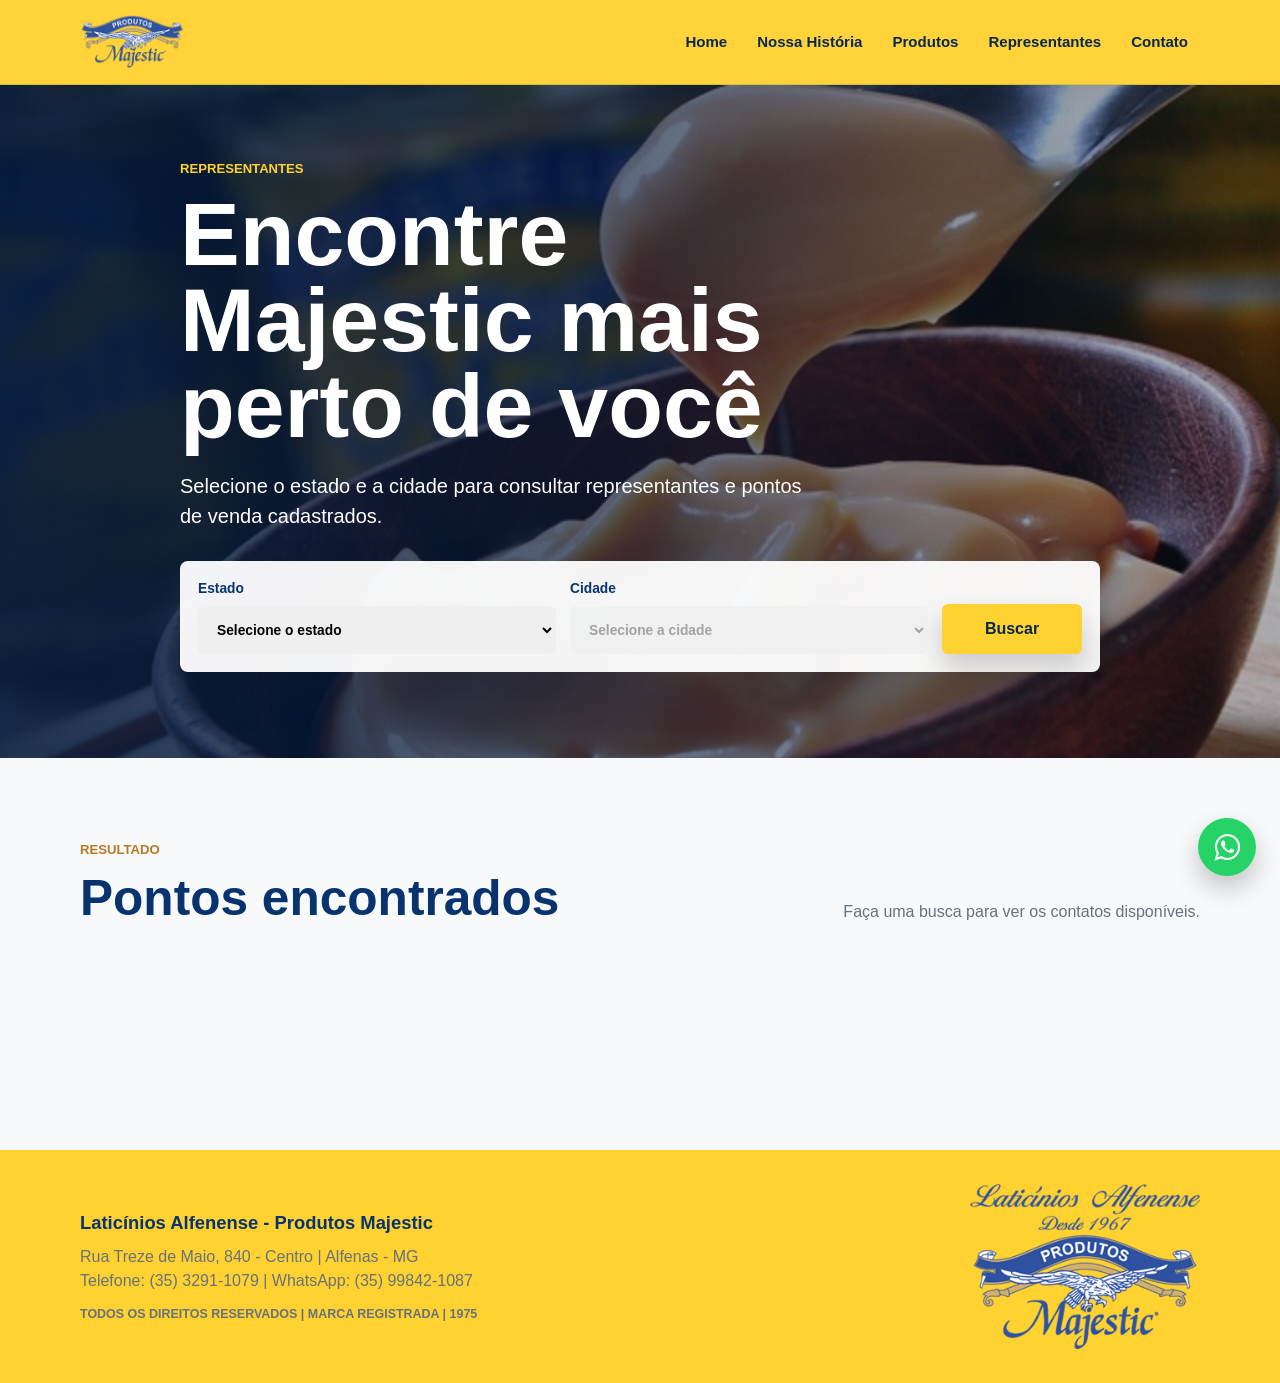
<file: representantes.html>
<!DOCTYPE html>
<html lang="pt-BR">
<head>
    <meta charset="UTF-8">
    <meta name="viewport" content="width=device-width, initial-scale=1.0">
    <meta name="description" content="Encontre representantes e pontos de venda dos Produtos Majestic perto de você.">
    <title>Representantes | Produtos Majestic</title>
    <link rel="icon" href="favicon.ico" sizes="any">
    <link rel="icon" type="image/png" sizes="32x32" href="img/favicon-32.png">
    <link rel="icon" type="image/png" sizes="192x192" href="img/favicon-192.png">
    <link rel="apple-touch-icon" sizes="180x180" href="img/apple-touch-icon.png">
    <link rel="preconnect" href="https://maxcdn.bootstrapcdn.com">
    <link rel="stylesheet" href="https://maxcdn.bootstrapcdn.com/font-awesome/4.5.0/css/font-awesome.min.css">
    <link rel="stylesheet" href="style.css">
</head>
<body>
    <header class="topo">
        <div class="container topo-flex">
            <a class="marca" href="index.html" aria-label="Produtos Majestic">
                <img src="img/majestic.png" class="logo" alt="Produtos Majestic">
            </a>
            <nav class="menu" aria-label="Navegação principal">
                <a href="index.html">Home</a>
                <a href="index.html#historia">Nossa História</a>
                <a href="index.html#produtos">Produtos</a>
                <a href="representantes.html">Representantes</a>
                <a href="index.html#contato">Contato</a>
            </nav>
        </div>
    </header>

    <main>
        <section class="busca-hero">
            <img src="img/embalagens.jpg" alt="Doce de leite Majestic">
            <div class="container busca-conteudo">
                <p class="selo">Representantes</p>
                <h1>Encontre Majestic mais perto de você</h1>
                <p>Selecione o estado e a cidade para consultar representantes e pontos de venda cadastrados.</p>

                <div class="form-busca" aria-label="Busca de representantes">
                    <label>
                        Estado
                        <select id="estado" name="estado">
                            <option value="">Selecione o estado</option>
                        </select>
                    </label>
                    <label>
                        Cidade
                        <select id="cidade" name="cidade" disabled>
                            <option value="">Selecione a cidade</option>
                        </select>
                    </label>
                    <button type="button" id="buscarRepresentantes">Buscar</button>
                </div>
            </div>
        </section>

        <section class="resultado secao" aria-live="polite">
            <div class="container">
                <div class="resultado-topo">
                    <div>
                        <p class="selo">Resultado</p>
                        <h2>Pontos encontrados</h2>
                    </div>
                    <p id="resumoBusca">Faça uma busca para ver os contatos disponíveis.</p>
                </div>
                <div id="cards" class="cards-representantes"></div>
            </div>
        </section>
    </main>

    <footer class="rodape">
        <div class="container rodape-container">
            <div class="rodape-info">
                <h2>Laticínios Alfenense - Produtos Majestic</h2>
                <p>Rua Treze de Maio, 840 - Centro | Alfenas - MG</p>
                <p>Telefone: (35) 3291-1079 | WhatsApp: (35) 99842-1087</p>
                <span>Todos os direitos reservados | Marca registrada | 1975</span>
            </div>
            <img src="img/logo-produto-majestic.png" alt="Produtos Majestic">
        </div>
    </footer>

    <a class="whatsapp" href="https://wa.me/5535998421087?text=Ol%C3%A1!%20Vi%20o%20site%20da%20Majestic%20e%20gostaria%20de%20mais%20informa%C3%A7%C3%B5es." target="_blank" rel="noopener" aria-label="Conversar pelo WhatsApp">
        <i class="fa fa-whatsapp" aria-hidden="true"></i>
    </a>

    <script src="validacao.js"></script>
</body>
</html>
</file>
<file: style.css>
:root {
    --azul: #114f9f;
    --azul-escuro: #08336f;
    --amarelo: #ffd231;
    --amarelo-suave: #fff3ba;
    --caramelo: #b87924;
    --texto: #263238;
    --muted: #65727c;
    --linha: #e9edf1;
    --branco: #ffffff;
    --sombra: 0 18px 44px rgba(14, 36, 57, 0.14);
}

* {
    box-sizing: border-box;
    margin: 0;
    padding: 0;
}

html {
    max-width: 100%;
    overflow-x: hidden;
    scroll-behavior: smooth;
}

body {
    background: var(--branco);
    color: var(--texto);
    font-family: Arial, Helvetica, sans-serif;
    line-height: 1.5;
    max-width: 100%;
    min-width: 0;
    overflow-x: hidden;
    position: relative;
}

@supports (overflow: clip) {
    html,
    body {
        overflow-x: clip;
    }
}

img {
    display: block;
    max-width: 100%;
}

a {
    color: inherit;
}

button,
input,
select,
textarea {
    font: inherit;
    max-width: 100%;
}

header,
main,
footer,
section {
    max-width: 100%;
    overflow-x: hidden;
}

.container {
    width: min(1120px, calc(100% - 40px));
    margin: 0 auto;
    max-width: 100%;
    min-width: 0;
}

.topo {
    position: sticky;
    top: 0;
    z-index: 20;
    background: rgba(255, 210, 49, 0.96);
    border-bottom: 1px solid rgba(8, 51, 111, 0.14);
    box-shadow: 0 10px 24px rgba(14, 36, 57, 0.08);
    backdrop-filter: blur(10px);
}

.topo-flex {
    display: flex;
    align-items: center;
    justify-content: space-between;
    min-height: 84px;
    gap: 28px;
}

.marca {
    flex: 0 0 auto;
}

.logo {
    height: 58px;
    width: auto;
}

.menu {
    display: flex;
    align-items: center;
    justify-content: flex-end;
    gap: 6px;
    flex-wrap: wrap;
    max-width: 100%;
    min-width: 0;
}

.menu a {
    border-radius: 6px;
    color: #08284d;
    font-size: 0.94rem;
    font-weight: 700;
    padding: 10px 12px;
    text-decoration: none;
}

.menu a:hover,
.menu a:focus-visible {
    background: rgba(255, 255, 255, 0.62);
    outline: none;
}

.hero,
.busca-hero {
    min-height: clamp(560px, 72vh, 720px);
    position: relative;
    display: grid;
    align-items: center;
    overflow: hidden;
    color: var(--branco);
}

.hero > img,
.busca-hero > img {
    position: absolute;
    inset: 0;
    width: 100%;
    height: 100%;
    object-fit: cover;
}

.hero::before,
.busca-hero::before {
    content: "";
    position: absolute;
    inset: 0;
    background:
        linear-gradient(90deg, rgba(5, 27, 61, 0.88) 0%, rgba(5, 27, 61, 0.58) 48%, rgba(5, 27, 61, 0.14) 100%),
        linear-gradient(0deg, rgba(0, 0, 0, 0.18), rgba(0, 0, 0, 0.18));
    z-index: 1;
}

.hero-conteudo,
.busca-conteudo {
    position: relative;
    z-index: 2;
    max-width: 720px;
    padding: 74px 0 86px;
}

.selo {
    color: var(--amarelo);
    font-size: 0.82rem;
    font-weight: 800;
    margin-bottom: 12px;
    text-transform: uppercase;
}

.hero h1,
.busca-hero h1 {
    font-size: clamp(3.2rem, 7vw, 6.2rem);
    line-height: 0.96;
    margin-bottom: 22px;
    max-width: 760px;
}

.hero p:not(.selo),
.busca-hero p:not(.selo) {
    font-size: clamp(1rem, 2vw, 1.25rem);
    max-width: 640px;
}

.hero-acoes {
    display: flex;
    flex-wrap: wrap;
    gap: 12px;
    margin-top: 32px;
}

.botao,
.form-busca button,
.form-contato button {
    align-items: center;
    border: 0;
    border-radius: 6px;
    cursor: pointer;
    display: inline-flex;
    font-weight: 800;
    justify-content: center;
    min-height: 48px;
    padding: 13px 20px;
    text-decoration: none;
    transition: transform 0.2s ease, box-shadow 0.2s ease, background 0.2s ease;
}

.botao:hover,
.form-busca button:hover,
.form-contato button:hover {
    transform: translateY(-1px);
}

.botao-primario,
.form-busca button,
.form-contato button {
    background: var(--amarelo);
    color: #08284d;
    box-shadow: 0 14px 28px rgba(0, 0, 0, 0.18);
}

.botao-secundario {
    background: rgba(255, 255, 255, 0.13);
    border: 1px solid rgba(255, 255, 255, 0.42);
    color: var(--branco);
}

.destaques {
    background: var(--azul);
    color: var(--branco);
    padding: 24px 0;
}

.destaques-grid {
    display: grid;
    grid-template-columns: repeat(3, 1fr);
    gap: 16px;
}

.destaques article {
    border-left: 3px solid var(--amarelo);
    padding: 4px 0 4px 18px;
}

.destaques strong {
    display: block;
    font-size: clamp(1.8rem, 4vw, 2.6rem);
    line-height: 1;
}

.destaques span {
    color: rgba(255, 255, 255, 0.82);
    display: block;
    margin-top: 6px;
}

.secao {
    padding: 82px 0;
}

.cabecalho-secao {
    max-width: 720px;
    margin-bottom: 34px;
}

.cabecalho-secao h2,
.contato-info h2,
.resultado-topo h2 {
    color: var(--azul-escuro);
    font-size: clamp(2rem, 4vw, 3.1rem);
    line-height: 1.05;
}

.historia {
    background: #f7f9fb;
}

.historia .selo,
.produtos .selo,
.resultado .selo,
.contato .selo {
    color: var(--caramelo);
}

.historia-grid {
    display: grid;
    grid-template-columns: repeat(2, minmax(0, 1fr));
    gap: 22px;
}

.historia-item {
    background: var(--branco);
    border: 1px solid var(--linha);
    border-radius: 8px;
    box-shadow: 0 10px 24px rgba(14, 36, 57, 0.08);
    display: grid;
    grid-template-columns: 170px 1fr;
    min-height: 190px;
    overflow: hidden;
}

.historia-item img {
    height: 100%;
    min-height: 190px;
    width: 100%;
    object-fit: cover;
}

.historia-item div {
    padding: 22px;
}

.historia-item span {
    color: var(--caramelo);
    display: block;
    font-weight: 800;
    margin-bottom: 6px;
}

.historia-item h3,
.produto h3,
.card h3 {
    color: var(--azul-escuro);
    margin-bottom: 8px;
}

.historia-item p,
.produto p,
.resultado-topo p,
.contato-info p,
.rodape p,
.rodape span {
    color: var(--muted);
}

.produtos-grid {
    display: grid;
    grid-template-columns: repeat(3, minmax(0, 1fr));
    gap: 22px;
}

.produto {
    background: var(--branco);
    border: 1px solid var(--linha);
    border-radius: 8px;
    box-shadow: 0 12px 28px rgba(14, 36, 57, 0.09);
    overflow: hidden;
}

.produto img {
    aspect-ratio: 4 / 3;
    height: auto;
    object-fit: cover;
    width: 100%;
}

.produto div {
    padding: 22px;
}

.chamada-representantes {
    background: var(--azul-escuro);
    display: grid;
    justify-items: center;
    padding: 44px 20px;
}

.chamada-representantes a {
    border-radius: 8px;
    box-shadow: var(--sombra);
    overflow: hidden;
}

.chamada-representantes img {
    width: min(790px, 100%);
}

.contato {
    background: linear-gradient(180deg, #f8fbff 0%, #ffffff 100%);
}

.contato-container {
    display: grid;
    grid-template-columns: minmax(0, 1fr) minmax(320px, 470px);
    gap: 54px;
    align-items: start;
}

.contato-info > p:not(.selo) {
    margin-top: 18px;
    max-width: 560px;
}

.contato-lista {
    display: grid;
    gap: 10px;
    margin-top: 28px;
}

.contato-lista p {
    background: var(--branco);
    border: 1px solid var(--linha);
    border-radius: 8px;
    padding: 14px 16px;
}

.form-contato {
    background: var(--azul);
    border-radius: 8px;
    box-shadow: var(--sombra);
    color: var(--branco);
    padding: 28px;
}

.form-contato label,
.form-busca label {
    display: grid;
    gap: 7px;
    font-size: 0.86rem;
    font-weight: 800;
}

.form-contato input,
.form-contato textarea,
.form-busca select {
    border: 1px solid transparent;
    border-radius: 6px;
    min-height: 48px;
    padding: 12px 14px;
    width: 100%;
}

.form-contato input,
.form-contato textarea {
    margin-bottom: 14px;
}

.form-contato textarea {
    min-height: 126px;
    resize: vertical;
}

.form-contato input:focus,
.form-contato textarea:focus,
.form-busca select:focus {
    border-color: var(--amarelo);
    outline: 3px solid rgba(255, 210, 49, 0.28);
}

.form-contato button {
    width: 100%;
}

.mensagem-form {
    color: rgba(255, 255, 255, 0.82);
    font-size: 0.9rem;
    min-height: 22px;
    margin-top: 12px;
}

.busca-conteudo {
    max-width: 920px;
}

.form-busca {
    background: rgba(255, 255, 255, 0.95);
    border-radius: 8px;
    box-shadow: var(--sombra);
    color: var(--azul-escuro);
    display: grid;
    grid-template-columns: 1fr 1fr auto;
    gap: 14px;
    margin-top: 30px;
    padding: 18px;
}

.form-busca button {
    align-self: end;
    min-width: 140px;
}

.resultado {
    background: #f7f9fb;
}

.resultado-topo {
    align-items: end;
    display: flex;
    justify-content: space-between;
    gap: 24px;
    margin-bottom: 24px;
}

.resultado-topo p:last-child {
    max-width: 360px;
    text-align: right;
}

.cards-representantes {
    display: grid;
    grid-template-columns: repeat(3, minmax(0, 1fr));
    gap: 18px;
    min-height: 120px;
}

.card {
    background: var(--branco);
    border: 1px solid var(--linha);
    border-radius: 8px;
    box-shadow: 0 10px 24px rgba(14, 36, 57, 0.08);
    padding: 22px;
}

.card p {
    color: var(--muted);
    margin-top: 8px;
}

.card .fone {
    color: var(--azul);
    font-weight: 800;
}

.vazio {
    background: var(--branco);
    border: 1px dashed #b9c4cf;
    border-radius: 8px;
    color: var(--muted);
    grid-column: 1 / -1;
    padding: 28px;
    text-align: center;
}

.rodape {
    background: var(--amarelo);
    padding: 34px 0;
}

.rodape-container {
    align-items: center;
    display: flex;
    justify-content: space-between;
    gap: 30px;
}

.rodape-info h2 {
    color: var(--azul-escuro);
    font-size: 1.15rem;
    margin-bottom: 8px;
}

.rodape-info span {
    display: block;
    font-size: 0.78rem;
    font-weight: 800;
    margin-top: 12px;
    text-transform: uppercase;
}

.rodape img {
    max-width: 230px;
}

.whatsapp {
    align-items: center;
    background: #25d366;
    border-radius: 50%;
    bottom: 24px;
    box-shadow: 0 12px 26px rgba(0, 0, 0, 0.22);
    color: var(--branco);
    display: flex;
    font-size: 30px;
    height: 58px;
    justify-content: center;
    position: fixed;
    right: 24px;
    text-decoration: none;
    width: 58px;
    z-index: 30;
}

.whatsapp:hover,
.whatsapp:focus-visible {
    background: #1fc05a;
    outline: 3px solid rgba(37, 211, 102, 0.28);
}

@media (max-width: 960px) {
    .topo-flex {
        flex-direction: column;
        justify-content: center;
        padding: 14px 0;
    }

    .historia-grid,
    .produtos-grid,
    .cards-representantes {
        grid-template-columns: repeat(2, minmax(0, 1fr));
    }

    .contato-container {
        grid-template-columns: minmax(0, 1fr);
    }

    .contato-info,
    .form-contato {
        min-width: 0;
    }

    .contato-lista p,
    .rodape-info p {
        overflow-wrap: anywhere;
    }

    .form-busca {
        grid-template-columns: 1fr 1fr;
    }

    .form-busca button {
        grid-column: 1 / -1;
        width: 100%;
    }
}

@media (max-width: 720px) {
    .container {
        width: min(100% - 28px, 1120px);
    }

    .topo {
        position: relative;
    }

    .topo-flex {
        gap: 8px;
        min-height: auto;
        padding: 10px 0 8px;
    }

    .logo {
        height: 42px;
    }

    .menu {
        display: grid;
        gap: 2px 8px;
        grid-template-columns: repeat(3, auto);
        justify-content: center;
        overflow: visible;
        padding-bottom: 2px;
        width: 100%;
    }

    .menu a {
        font-size: 0.78rem;
        padding: 5px 4px;
        text-align: center;
    }

    .hero,
    .busca-hero {
        min-height: auto;
    }

    .hero-conteudo,
    .busca-conteudo {
        padding: 56px 0;
    }

    .hero h1,
    .busca-hero h1 {
        font-size: clamp(2.05rem, 12vw, 2.85rem);
        overflow-wrap: anywhere;
    }

    .hero-acoes,
    .destaques-grid,
    .form-busca,
    .historia-grid,
    .produtos-grid,
    .cards-representantes {
        grid-template-columns: 1fr;
    }

    .hero-acoes {
        display: grid;
    }

    .botao {
        width: 100%;
    }

    .destaques-grid {
        display: grid;
    }

    .secao {
        padding: 58px 0;
    }

    .historia-item {
        grid-template-columns: 1fr;
    }

    .historia-item img {
        aspect-ratio: 16 / 10;
        min-height: 0;
    }

    .resultado-topo,
    .rodape-container {
        align-items: flex-start;
        flex-direction: column;
    }

    .resultado-topo p:last-child {
        text-align: left;
    }

    .rodape img {
        max-width: 190px;
    }

    .whatsapp {
        bottom: 14px;
        font-size: 24px;
        height: 48px;
        right: 14px;
        width: 48px;
    }
}

@media (max-width: 440px) {
    .logo {
        height: 40px;
    }

    .topo-flex {
        gap: 8px;
    }

    .hero h1,
    .busca-hero h1 {
        font-size: clamp(1.82rem, 10.5vw, 2.38rem);
    }

    .form-contato,
    .form-busca {
        padding: 18px;
    }

    .whatsapp {
        bottom: 12px;
        height: 44px;
        right: 12px;
        width: 44px;
    }
}

@media (max-width: 340px) {
    .container {
        max-width: 1120px;
        width: calc(100% - 18px);
    }

    .topo-flex {
        padding: 8px 0;
    }

    .logo {
        height: 36px;
    }

    .menu {
        gap: 1px 10px;
        grid-template-columns: repeat(2, auto);
    }

    .menu a {
        font-size: 0.68rem;
        padding: 4px 2px;
    }

    .hero-conteudo,
    .busca-conteudo {
        padding: 38px 0;
    }

    .selo {
        font-size: 0.68rem;
        margin-bottom: 8px;
    }

    .hero h1,
    .busca-hero h1 {
        font-size: clamp(1.55rem, 12vw, 1.95rem);
        margin-bottom: 12px;
    }

    .hero p:not(.selo),
    .busca-hero p:not(.selo) {
        font-size: 0.82rem;
    }

    .hero-acoes {
        gap: 8px;
        margin-top: 18px;
    }

    .botao,
    .form-busca button,
    .form-contato button {
        min-height: 40px;
        padding: 9px 12px;
    }

    .destaques {
        padding: 18px 0;
    }

    .destaques article {
        padding-left: 12px;
    }

    .destaques strong {
        font-size: 1.55rem;
    }

    .form-contato,
    .form-busca {
        padding: 14px;
    }

    .whatsapp {
        height: 40px;
        width: 40px;
    }
}
</file>
